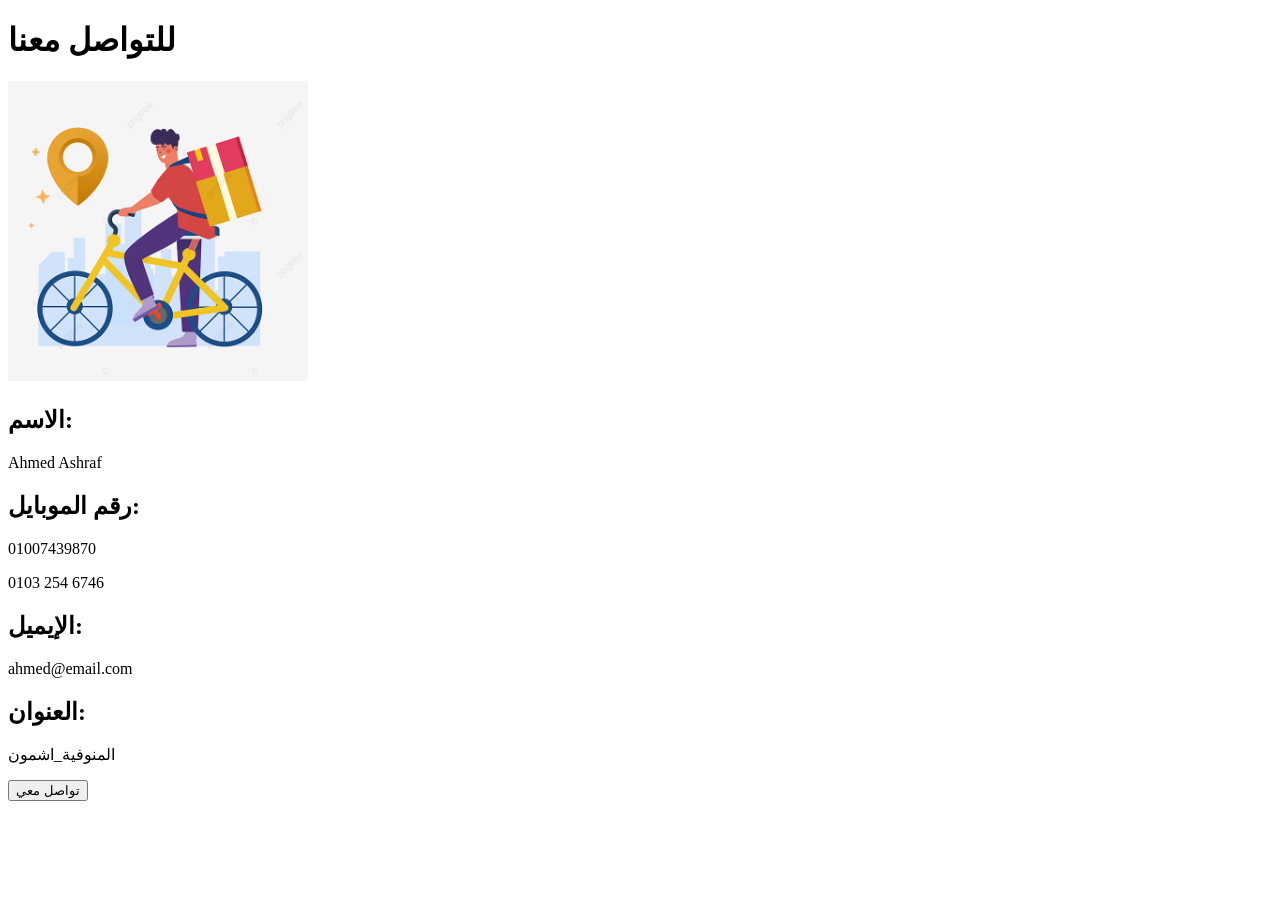
<file: شخصيه.html>
<!DOCTYPE html>
<html>
<head>
   <meta http-equiv="CONTENT-TYPE" content="text/html; charset=UTF-8">
    <title>للتواصل معنا </title>
</head>

<body>

    <h1> للتواصل معنا</h1>
    <h4>
    <img src="عجلة.jpg"  width="300px">
    </h4>
    <h2>الاسم:</h2>
    <p>Ahmed Ashraf</p>

    <h2>رقم الموبايل:</h2>
    <p>01007439870</p>
<p> ‏‪0103 254 6746‬‏</p>
    <h2>الإيميل:</h2>
    <p>ahmed@email.com</p>

    <h2>العنوان:</h2>
    <p>المنوفية_اشمون</p>

  

    <button>تواصل معي</button>

</body>
</html>
</file>
